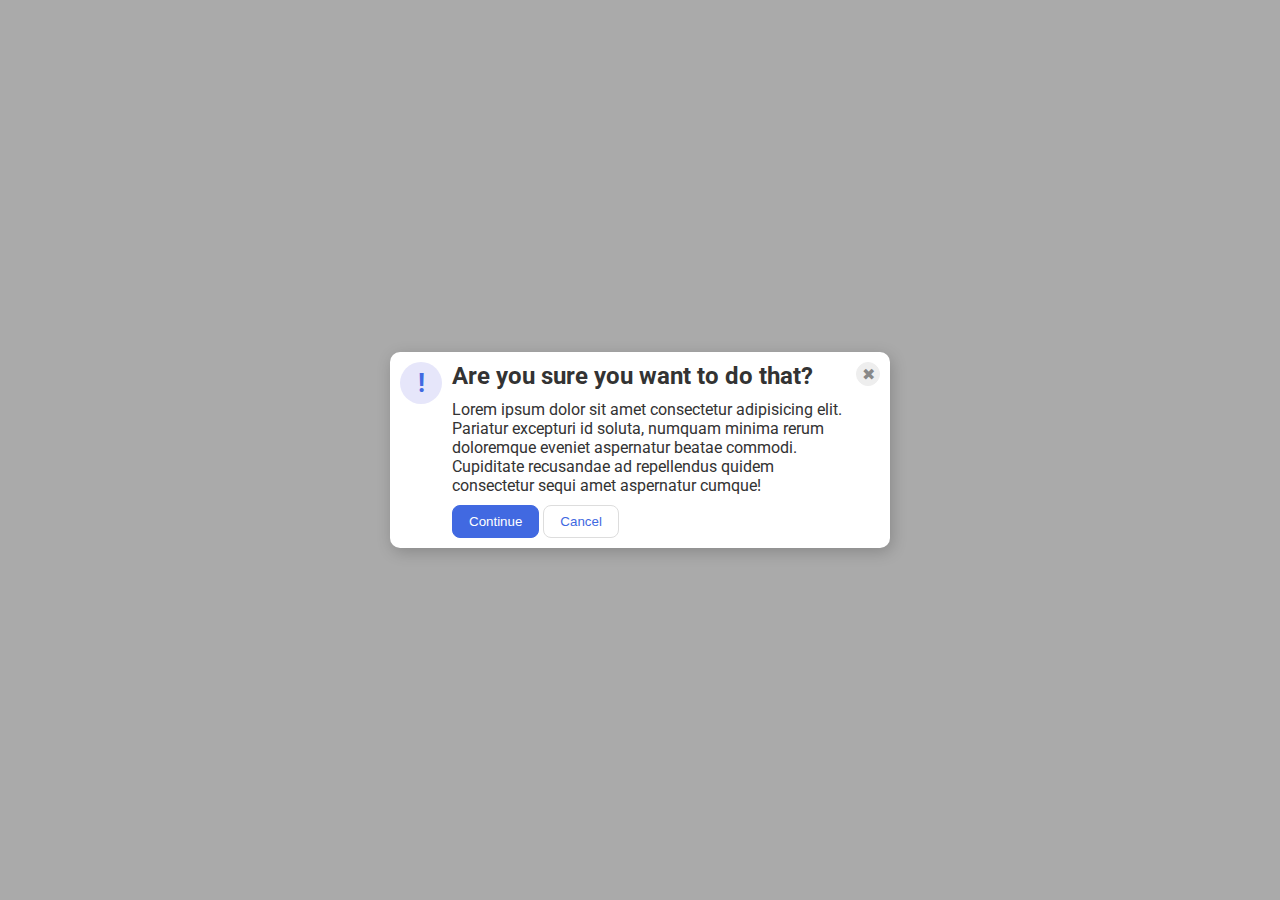
<file: foundations/flex/05-flex-modal/index.html>
<!DOCTYPE html>
<html lang="en">
  <head>
    <meta charset="UTF-8">
    <meta http-equiv="X-UA-Compatible" content="IE=edge">
    <meta name="viewport" content="width=device-width, initial-scale=1.0">
    <link rel="stylesheet" href="style.css">
    <title>Modal</title>
  </head>
  <body>
    <div class="modal">
      <div class="icon">!</div>

    <div class="text-section">
      <div class="header">Are you sure you want to do that?</div>
      <div class="text">Lorem ipsum dolor sit amet consectetur adipisicing elit. Pariatur excepturi id soluta, numquam minima rerum doloremque eveniet aspernatur beatae commodi. Cupiditate recusandae ad repellendus quidem consectetur sequi amet aspernatur cumque!</div>
      <div class="button-section">
      <button class="continue">Continue</button>
      <button class="cancel">Cancel</button>
      </div>
     </div>
      <button class="close-button">✖</button>
    </div>
  </body>
</html>
</file>
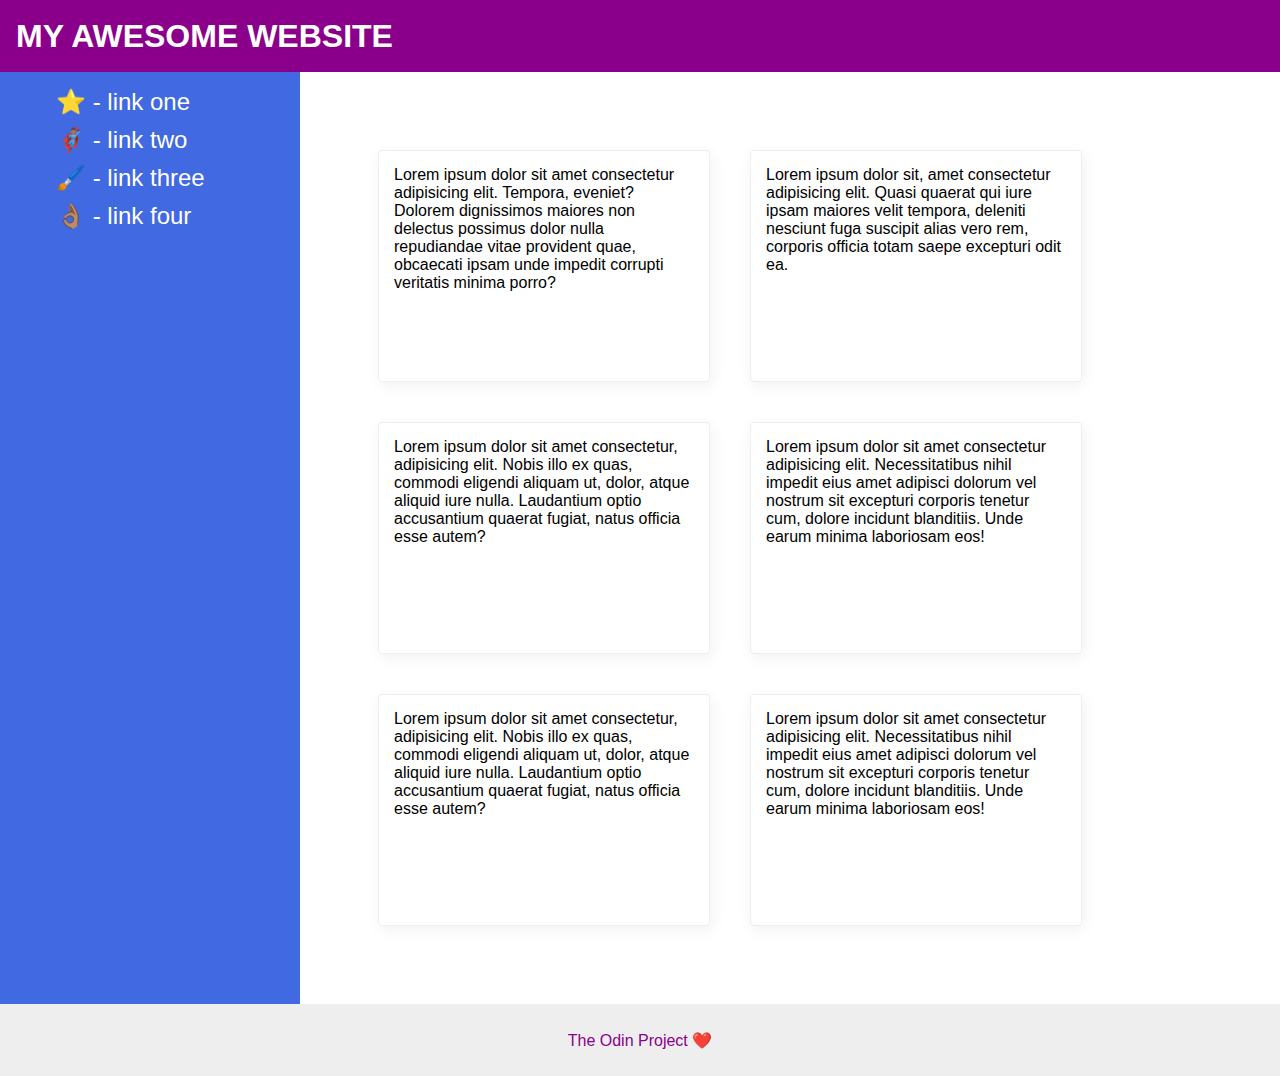
<file: foundations/flex/07-flex-layout-2/index.html>
<!DOCTYPE html>
<html lang="en">
  <head>
    <meta charset="UTF-8">
    <meta http-equiv="X-UA-Compatible" content="IE=edge">
    <meta name="viewport" content="width=device-width, initial-scale=1.0">
    <title>The Holy Grail</title>
    <link rel="stylesheet" href="style.css">
  </head>
  <body>
    <div class="header">
      MY AWESOME WEBSITE
    </div>
    <div class="main-section">

    <div class="sidebar">
      <ul>
        <li><a href="#">⭐ - link one</a></li>
        <li><a href="#">🦸🏽‍♂️ - link two</a></li>
        <li><a href="#">🖌️ - link three</a></li>
        <li><a href="#">👌🏽 - link four</a></li>
      </ul>
    </div>
    <div class="card-section">
    <div class="card">Lorem ipsum dolor sit amet consectetur adipisicing elit. Tempora, eveniet? Dolorem dignissimos maiores non delectus possimus dolor nulla repudiandae vitae provident quae, obcaecati ipsam unde impedit corrupti veritatis minima porro?</div>
    <div class="card">Lorem ipsum dolor sit, amet consectetur adipisicing elit. Quasi quaerat qui iure ipsam maiores velit tempora, deleniti nesciunt fuga suscipit alias vero rem, corporis officia totam saepe excepturi odit ea.</div>
    <div class="card">Lorem ipsum dolor sit amet consectetur, adipisicing elit. Nobis illo ex quas, commodi eligendi aliquam ut, dolor, atque aliquid iure nulla. Laudantium optio accusantium quaerat fugiat, natus officia esse autem?</div>
    <div class="card">Lorem ipsum dolor sit amet consectetur adipisicing elit. Necessitatibus nihil impedit eius amet adipisci dolorum vel nostrum sit excepturi corporis tenetur cum, dolore incidunt blanditiis. Unde earum minima laboriosam eos!</div>
    <div class="card">Lorem ipsum dolor sit amet consectetur, adipisicing elit. Nobis illo ex quas, commodi eligendi aliquam ut, dolor, atque aliquid iure nulla. Laudantium optio accusantium quaerat fugiat, natus officia esse autem?</div>
    <div class="card">Lorem ipsum dolor sit amet consectetur adipisicing elit. Necessitatibus nihil impedit eius amet adipisci dolorum vel nostrum sit excepturi corporis tenetur cum, dolore incidunt blanditiis. Unde earum minima laboriosam eos!</div>
   </div>
    </div>
    <div class="footer">
      The Odin Project ❤️
    </div>
  </body>
</html>
</file>
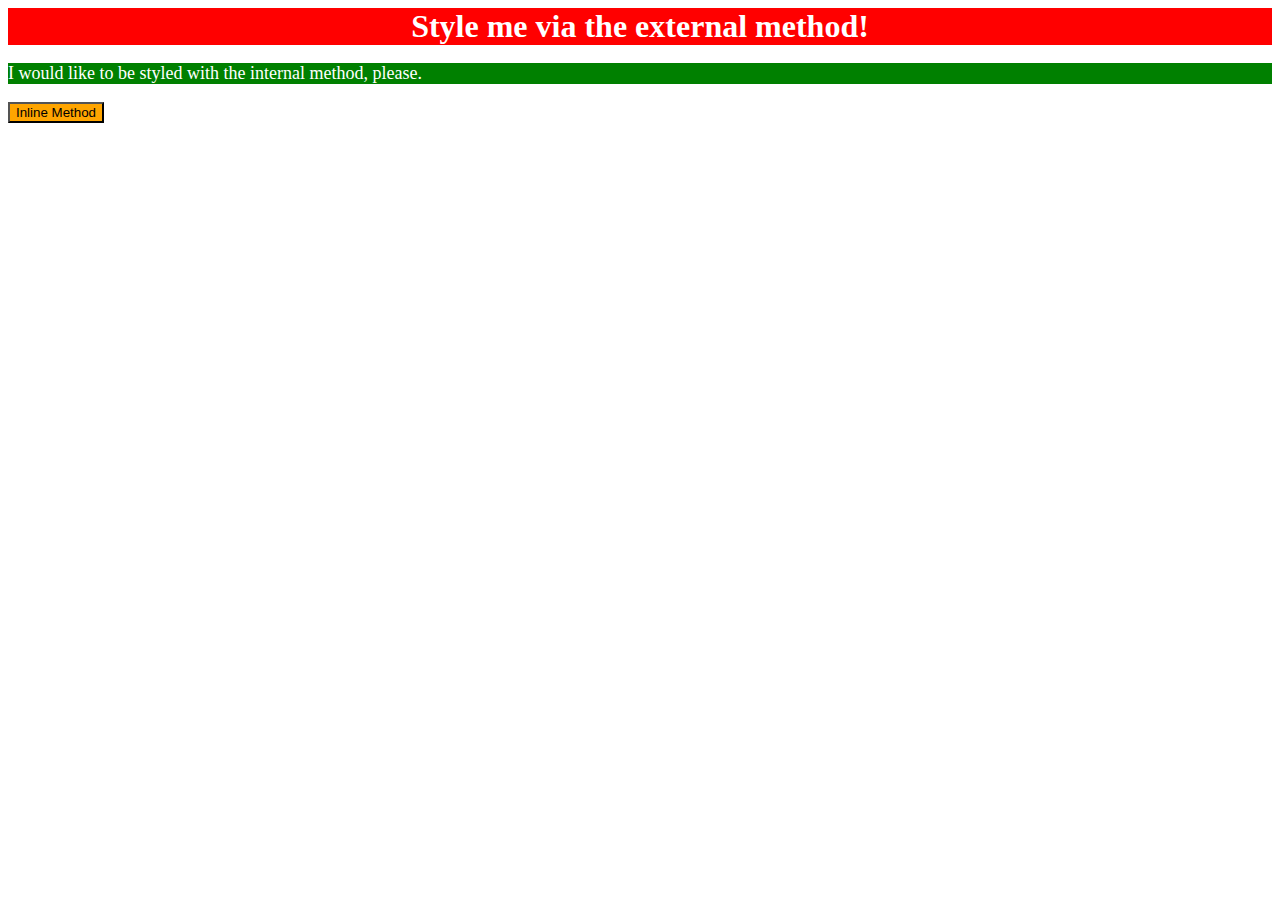
<file: foundations/intro-to-css/01-css-methods/index.html>
<!DOCTYPE html>
<html lang="en">
  <head>
    <meta charset="UTF-8">
    <meta http-equiv="X-UA-Compatible" content="IE=edge">
    <meta name="viewport" content="width=device-width, initial-scale=1.0">
    <link rel="stylesheet" type="text/css" href="style.css">
    <title>Methods for Adding CSS</title>
    <style>
      p {
        background-color: green;
        color: white;
        font-size: 18px;
      }

    </style>
  </head>
  <body>
    <div>Style me via the external method!</div>
    <p>I would like to be styled with the internal method, please.</p>
    <button style="background-color: orange; font: 19px;">Inline Method</button>
  </body>
</html>
</file>
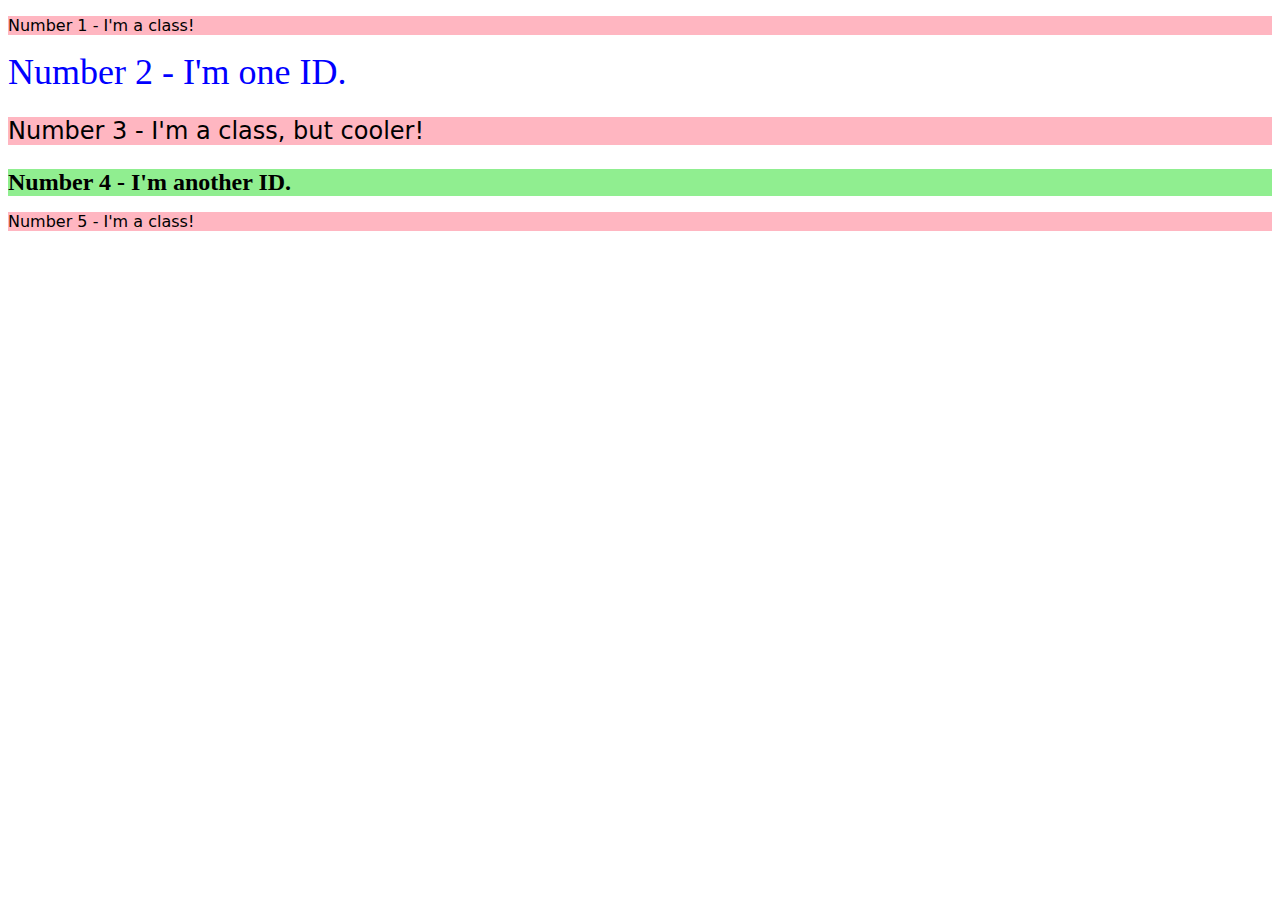
<file: foundations/intro-to-css/02-class-id-selectors/index.html>
<!DOCTYPE html>
<html lang="en">
  <head>
    <meta charset="UTF-8">
    <meta http-equiv="X-UA-Compatible" content="IE=edge">
    <meta name="viewport" content="width=device-width, initial-scale=1.0">
    <title>Class and ID Selectors</title>
    <link rel="stylesheet" href="style.css">
  </head>
  <body>
    <p class="odd">Number 1 - I'm a class!</p>
    <div id="second">Number 2 - I'm one ID.</div>
    <p class="odd adjust-font-size">Number 3 - I'm a class, but cooler!</p>
    <div id="forth" class="adjust-font-size">Number 4 - I'm another ID.</div>
    <p class="odd">Number 5 - I'm a class!</p>
  </body>
</html>
</file>
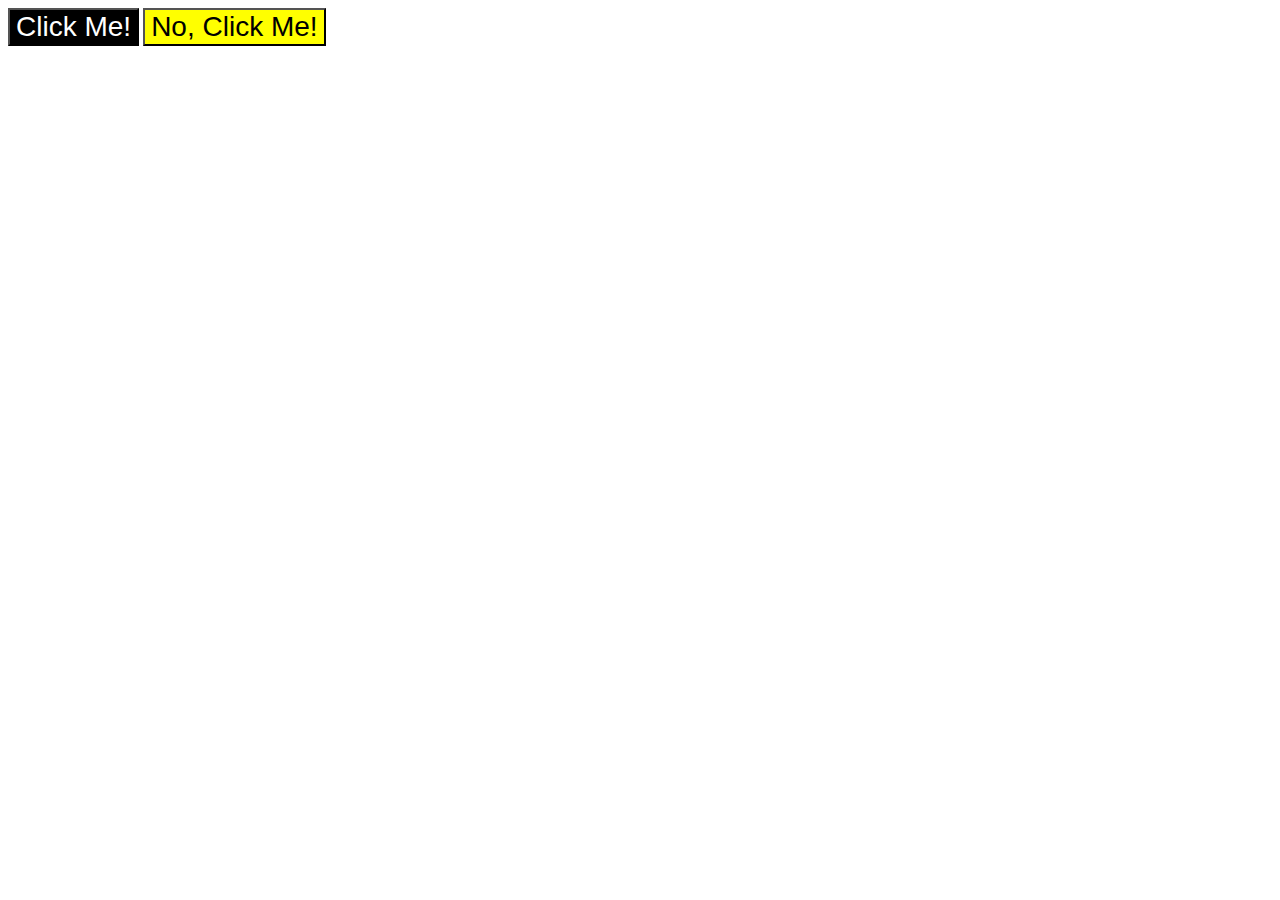
<file: foundations/intro-to-css/03-grouping-selectors/index.html>
<!DOCTYPE html>
<html lang="en">
  <head>
    <meta charset="UTF-8">
    <meta http-equiv="X-UA-Compatible" content="IE=edge">
    <meta name="viewport" content="width=device-width, initial-scale=1.0">
    <title>Grouping Selectors</title>
    <link rel="stylesheet" href="style.css">
  </head>
  <body>
    <button class="clickme">Click Me!</button>
    <button class="noclickme">No, Click Me!</button>
  </body>
</html>
</file>
<file: foundations/flex/05-flex-modal/style.css>
@import url('https://fonts.googleapis.com/css2?family=Roboto:wght@400;700&display=swap');

html, body {
  height: 100%;
}

body {
  font-family: Roboto, sans-serif;
  margin: 0;
  background: #aaa;
  color: #333;
  /* I'll give you this one for free lol */
  display: flex;
  align-items: center;
  justify-content: center;
}

.modal {
  background: white;
  width: 480px;
  border-radius: 10px;
  box-shadow: 2px 4px 16px rgba(0,0,0,.2);
  display: flex;
  padding: 10px;
  gap: 10px;

}


.text-section {
display: flex;
flex-direction: column;
align-items: start;
gap: 10px;
}

.header {
font-weight: bold;
font-size: 24px;

}


.icon {
  color: royalblue;
  font-size: 26px;
  font-weight: 700;
  background: lavender;
  width: 42px;
  height: 42px;
  border-radius: 50%;
  display: flex;
  flex-shrink: 0;
  align-items: center;
  justify-content: center;
}

.close-button {
  background: #eee;
  border-radius: 50%;
  color: #888;
  font-weight: 400;
  font-size: 16px;
  height: 24px;
  width: 24px;
  display: flex;
  align-items: center;
  justify-content: center;
  border: 1px solid #eee;
  padding: 0;
  flex-shrink: 0;
  
}

.text {
font-size: 16;


}
button {
  cursor: pointer;
  padding: 8px 16px;
  border-radius: 8px;  
}

button.continue {
  background: royalblue;
  border: 1px solid royalblue;
  color: white;
}

button.cancel {
  background: white;
  border: 1px solid #ddd;
  color: royalblue;
}
</file>
<file: foundations/flex/07-flex-layout-2/style.css>
body {
  font-family: -apple-system, BlinkMacSystemFont, 'Segoe UI', Roboto, Oxygen, Ubuntu, Cantarell, 'Open Sans', 'Helvetica Neue', sans-serif;
  margin: 0;
  padding: 0;
  min-height: 100vh;
  display: flex;
  flex-direction: column;
}
.body {
flex: 1;
display: flex;

}
ul{
list-style: none;
display: flex;
flex-direction: column;
margin: 0;
gap:10px;
font-size: 24px;
color: white;
align-items: start;
}

a {
text-decoration: none;
color: white


}
.header, .footer{ 
  display: flex;
  height: 72px;
  display: flex;
  align-items: center;
}
.header {
  padding-left: 16px;
  background: darkmagenta;
  color: white;
  font-size: 32px;
  font-weight: 900;
}

.footer {
  justify-content: center;
  background: #eee;
  color: darkmagenta;
}

.main-section {
display: flex;

}

.card-section {
display: flex;
justify-content: start;
flex-wrap: wrap;
gap: 40px;
padding: 48px;
margin: 30px;
flex: 1;

}
.sidebar {
  display: flex;
  flex-direction: column;
  width: 300px;
  background: royalblue;
  box-sizing: border-box;
  flex-shrink: 0;
  padding: 16px;


}

.card {
  display: flex;
  border: 1px solid #eee;
  box-shadow: 2px 4px 16px rgba(0,0,0,.06);
  border-radius: 4px;
  width: 300px;
   height: 200px;
  padding: 15px;
}
</file>
<file: foundations/intro-to-css/01-css-methods/style.css>
/* styles.css */

div {
background-color: red;
color: white;
font-size: 32px;
text-align: center;
font-weight: bold;
}
</file>
<file: foundations/intro-to-css/02-class-id-selectors/style.css>
/* Add CSS Styling */

.odd {
    background-color: lightpink;
    font-family: 'Verdana','DejaVu','Sans',sans-serif;     
}

.adjust-font-size {
    font-size: 24px;
}

#second {
    color: blue;
    font-size: 36px;
}

#forth {
    background-color: lightgreen;
    font-weight: bold;
}
</file>
<file: foundations/intro-to-css/03-grouping-selectors/style.css>
/* Add CSS Styling */

.clickme {
background-color: black;
color: white;
}

.noclickme {
background-color: yellow;
}

.clickme,.noclickme {
    font-size: 28px;
    font-family: 'Helvetica', 'Times New Roman', sans-serif;


}
</file>
